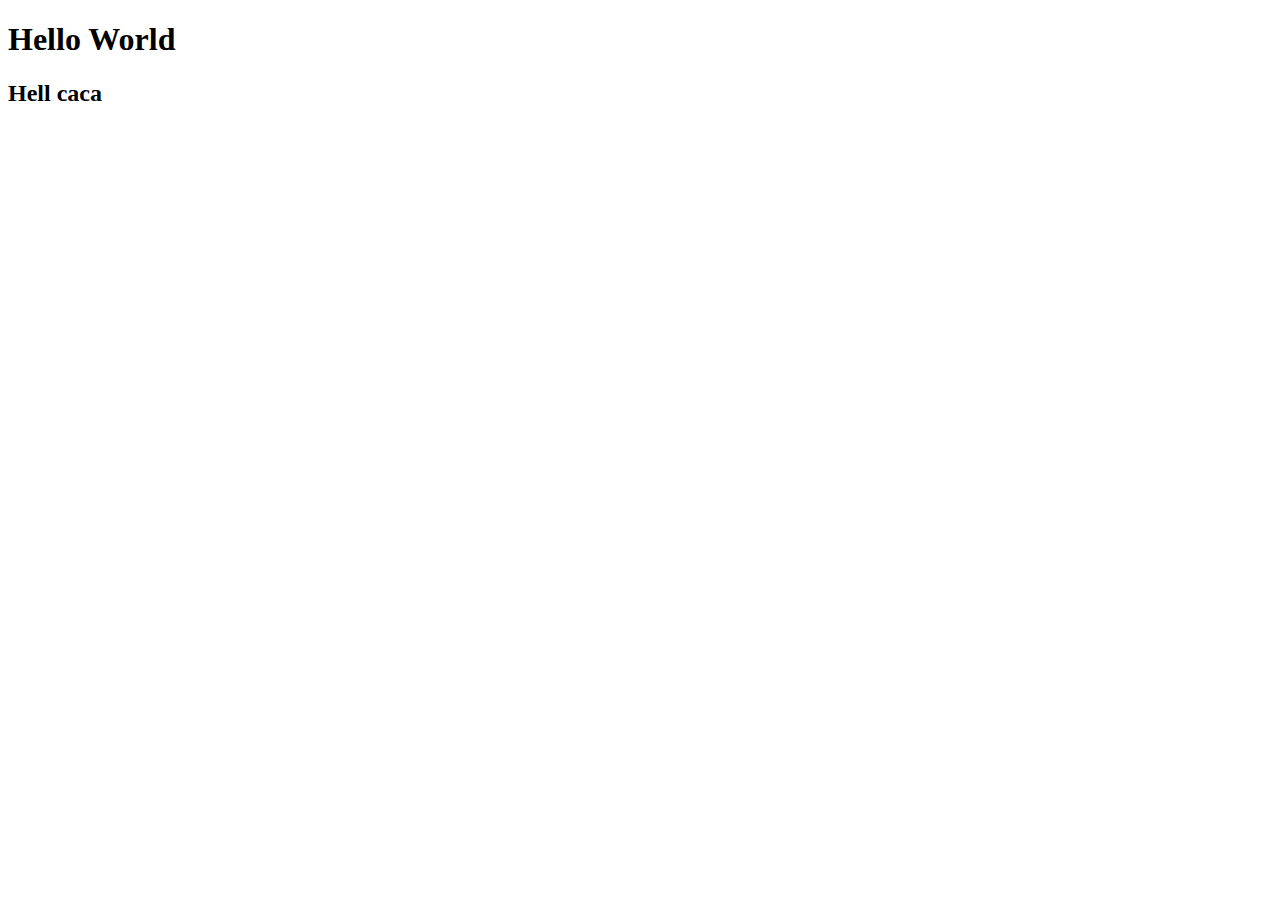
<file: index.html>
<!DOCTYPE html>
<html lang="en">
<head>
    <meta charset="UTF-8">
    <meta name="viewport" content="width=device-width, initial-scale=1.0">
    <title>Document</title>
</head>
<body>
    <h1>Hello World</h1>
    <h2>Hell caca</h2>
</body>
</html>
</file>
